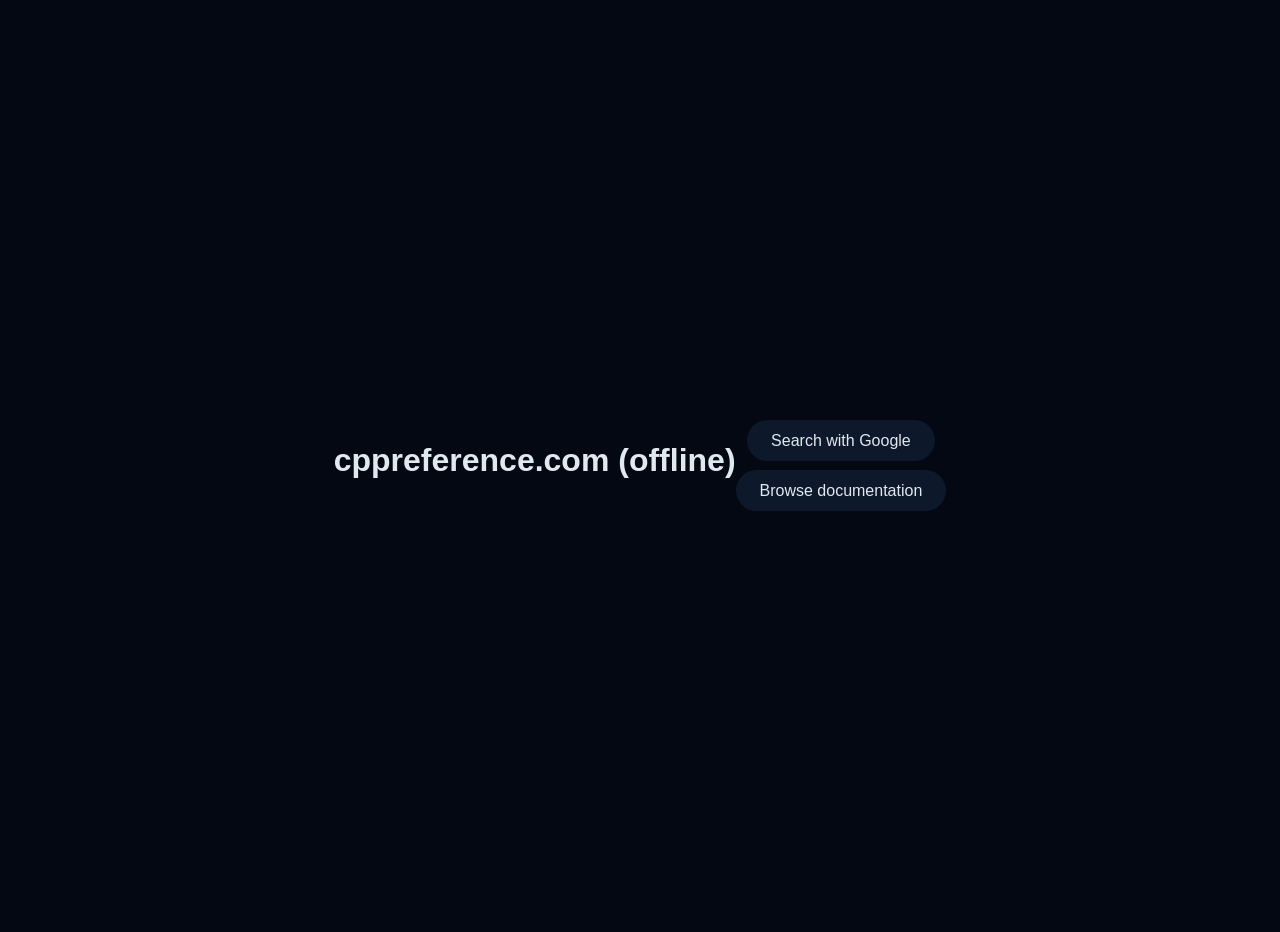
<file: index.html>
<!DOCTYPE html>
<html>
    <head>
        <meta charset="UTF-8">
        <title>cppreference.com (offline)</title>
        <link rel="stylesheet" href="style.css">
    </head>
    <body>
        <h1>cppreference.com (offline)</h1>
        <ul>
            <li> <a href="search.html">Search with Google</a></li>
            <li> <a href="reference/en/index.html">Browse documentation</a></li>
        </ul>
    </body>
</html>
</file>
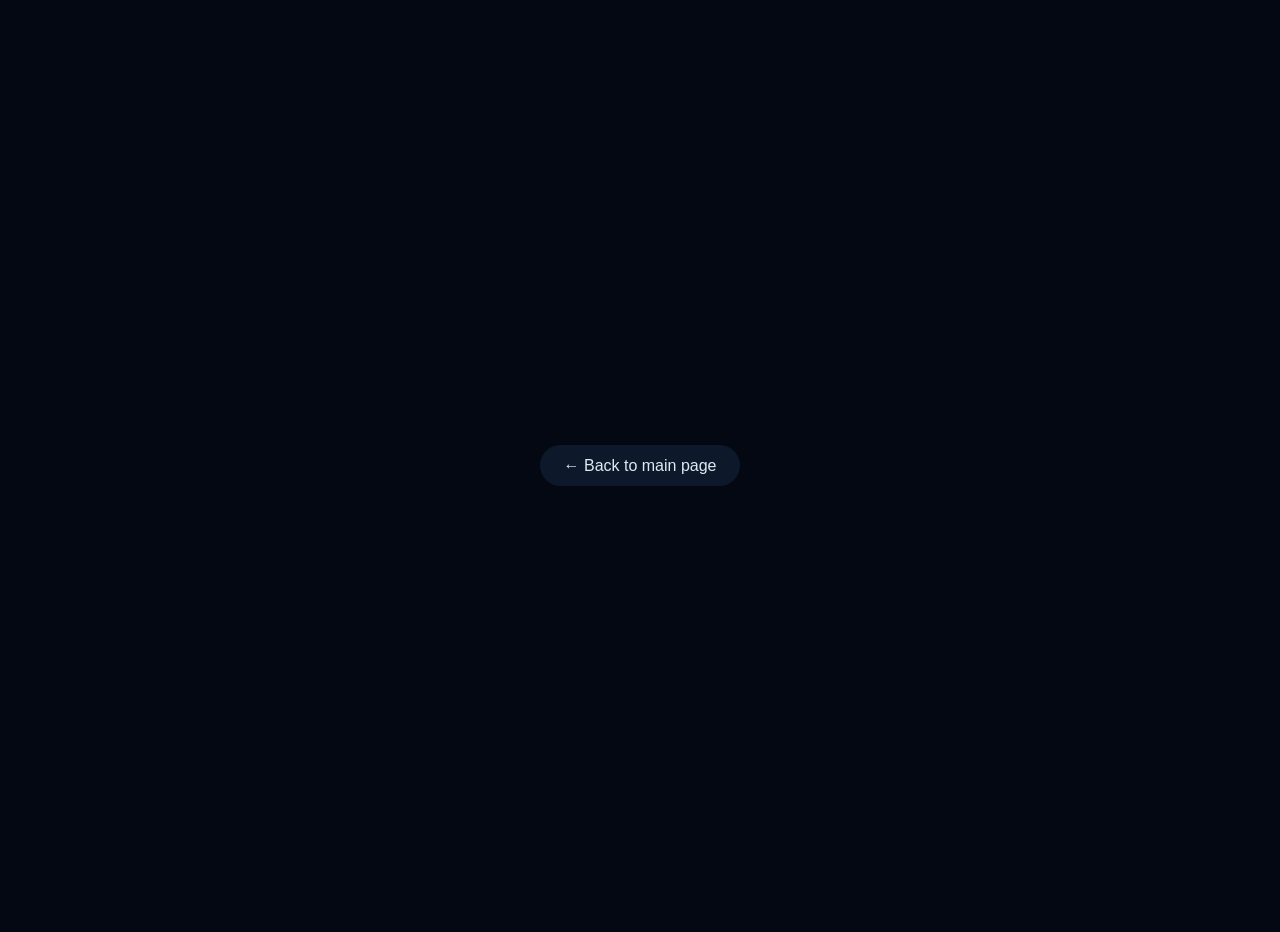
<file: search.html>
<!DOCTYPE html>
<html>
    <head>
        <meta charset="UTF-8">
        <title>Search cppreference</title>
        <script async src="https://cse.google.com/cse.js?cx=e7a4a6501e6d54a9f"></script>
        <link rel="stylesheet" href="style.css">
    </head>
    <body>
        <div class="gcse-search"></div>
        <p><a href="index.html" class="button">← Back to main page</a></p>
    </body>
</html>
</file>
<file: style.css>
:root {
    --body-bg-dark:     #030812;
    --text-light:       #e0e8f0;
    --link-bg-dark:     #0d192b;
    --link-text-light:  #e0e8f0;
}

/* main page */
body {
    background: var(--body-bg-dark);
    font-family: sans-serif;
    display: flex;
    justify-content: center;
    align-items: center;
    min-height: 100vh;      /* vh = viewport height */
    margin: 0;
    padding: 1rem;          /* 1 root em = relative to root font (~16px) */
}

h1 {
    color: var(--text-light);
    font-size: 2rem;
    text-align: center;
    margin-bottom: 2rem;
}

ul {
    list-style: none;
    padding: 0;
    text-align: center;
}

li {
    margin: 2rem 0;         /* top/bottom = 2rem, left/right = 0 */
}

ul a,
.button {
    color: var(--link-text-light);
    background: var(--link-bg-dark);
    text-decoration: none;  /* removes underline from link */
    padding: 0.75rem 1.5rem;
    border-radius: 2rem;
}
</file>
